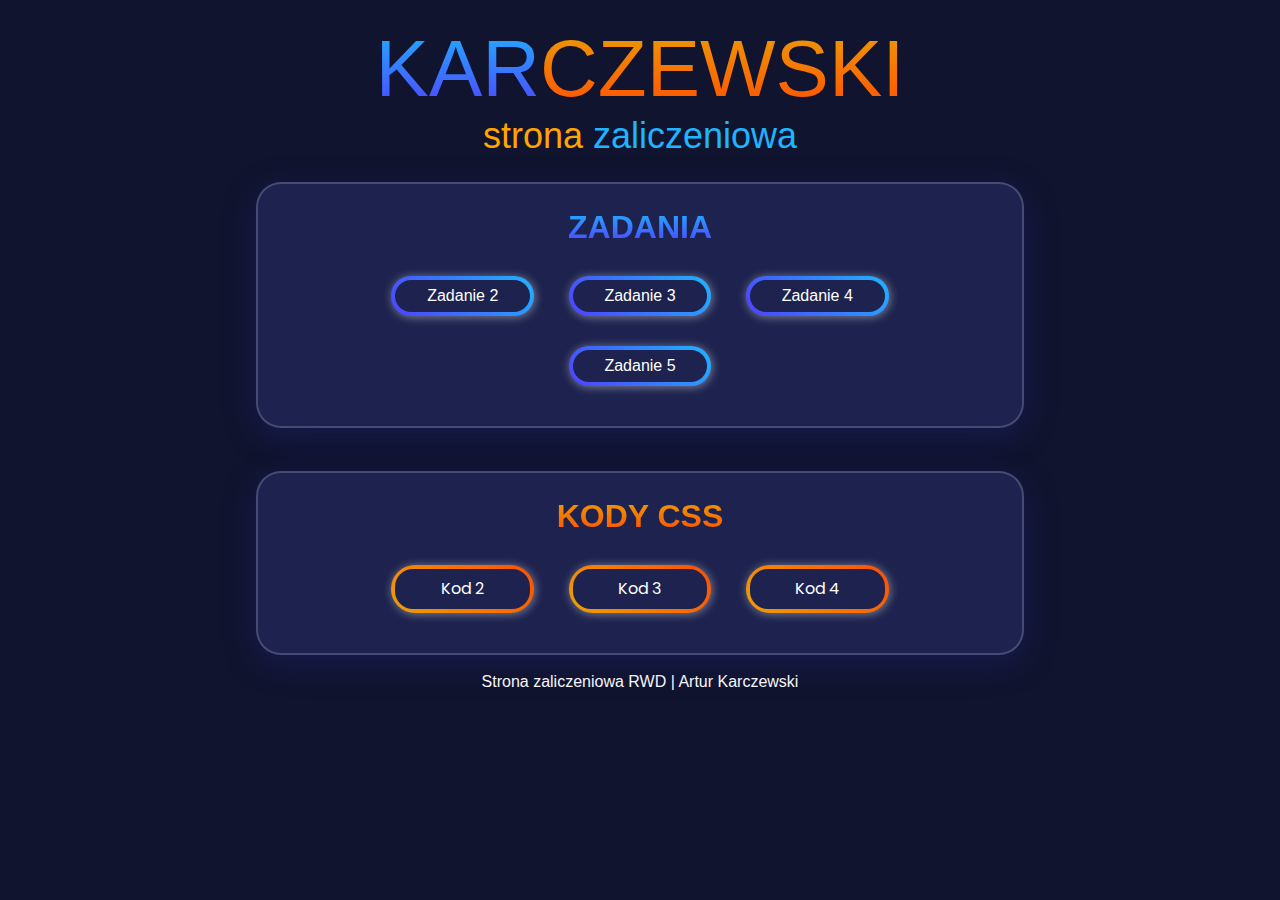
<file: index.html>
<!DOCTYPE html>
<html lang="en">

<head>
    <meta charset="UTF-8">
    <meta http-equiv="X-UA-Compatible" content="IE=edge">
    <meta name="viewport" content="width=device-width, initial-scale=1.0">
    <title>Strona Zaliczeniowa RWD</title>
    <link rel="preconnect" href="https://fonts.googleapis.com">
    <link rel="preconnect" href="https://fonts.gstatic.com" crossorigin>
    <link href="https://fonts.googleapis.com/css2?family=Poppins&display=swap" rel="stylesheet">
    <link rel="stylesheet" href="main.css">
</head>

<body>
    <div class="container">
        <div class="content">
            <div class="header">
                <h1>
                    <span class="blue-gradient">kar</span><span class="orange-gradient">czewski</span>
                </h1>
                <h2>
                    <span class="orange">strona</span> <span class="blue">zaliczeniowa</span>
                </h2>
            </div>
            <div class="card">
                <h3 class="text">
                    <span class="blue-gradient">zadania</span>
                </h3>
                <button class="zadania" onclick="WinOpen_karczewski2(' ')">Zadanie 2</button>
                <button class="zadania" onclick="WinOpen_karczewski3(' ')">Zadanie 3</button>
                <button class="zadania" onclick="WinOpen_karczewski4(' ')">Zadanie 4</button>
                <br>
                <button class="zadania" onclick="WinOpen_karczewski5(' ')">Zadanie 5</button>
            </div>
            <br>
            <div class="card">
                <h3 class="text">
                    <span class="orange-gradient">kody css</span>
                </h3>
                <button class="kody" onclick="WinOpen_karczewski2_kod(' ')">Kod 2</button>
                <button class="kody" onclick="WinOpen_karczewski3_kod(' ')">Kod 3</button>
                <button class="kody" onclick="WinOpen_karczewski4_kod(' ')">Kod 4</button>
            </div>
            <br>
            <div class="footer">
                <div class="author">
                    <p>Strona zaliczeniowa RWD | Artur Karczewski</p>
                </div>
            </div>
        </div>
    </div>

    <script src="app.js"></script>
</body>

</html>
</file>
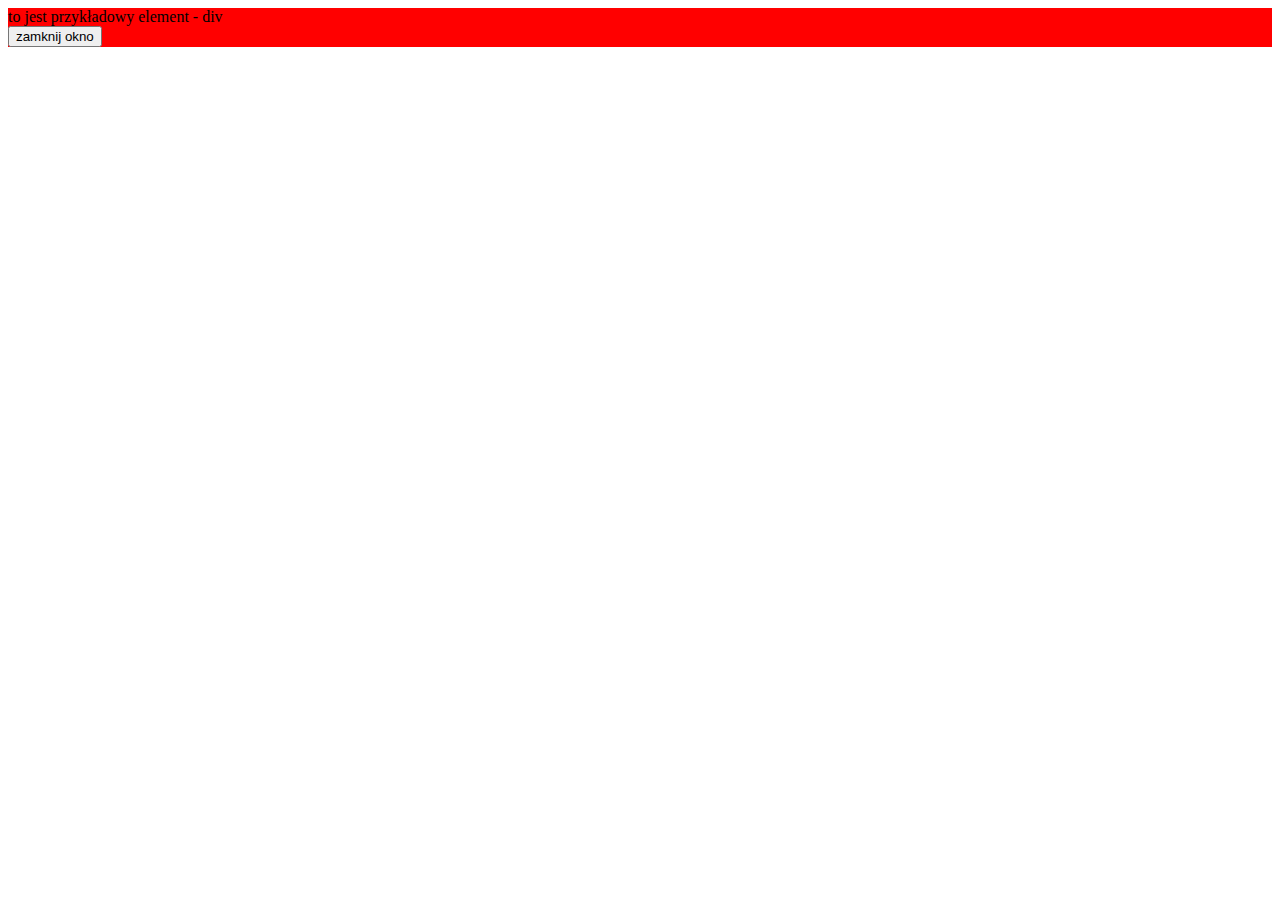
<file: zadanie2.html>
<!DOCTYPE html>
<html>

<head>
    <meta charset="utf-8">
    <meta http-equiv="X-UA-Compatible" content="IE=edge">
    <meta name="viewport" content="width=device-width, initial-scale=1.0">
    <title>Darmowy Kurs CSS</title>
    <script>
        function okno_zamknij_karczewski() {
            window.close()
        }
    </script>
    <style>
        @media screen {
            div {
                background-color: red;
            }
        }
    </style>
</head>

<body>
    <div>
        to jest przykładowy element - div
        <br>
        <input type="button" value="zamknij okno" onclick="okno_zamknij_karczewski()" />
    </div>

</body>

</html>
</file>
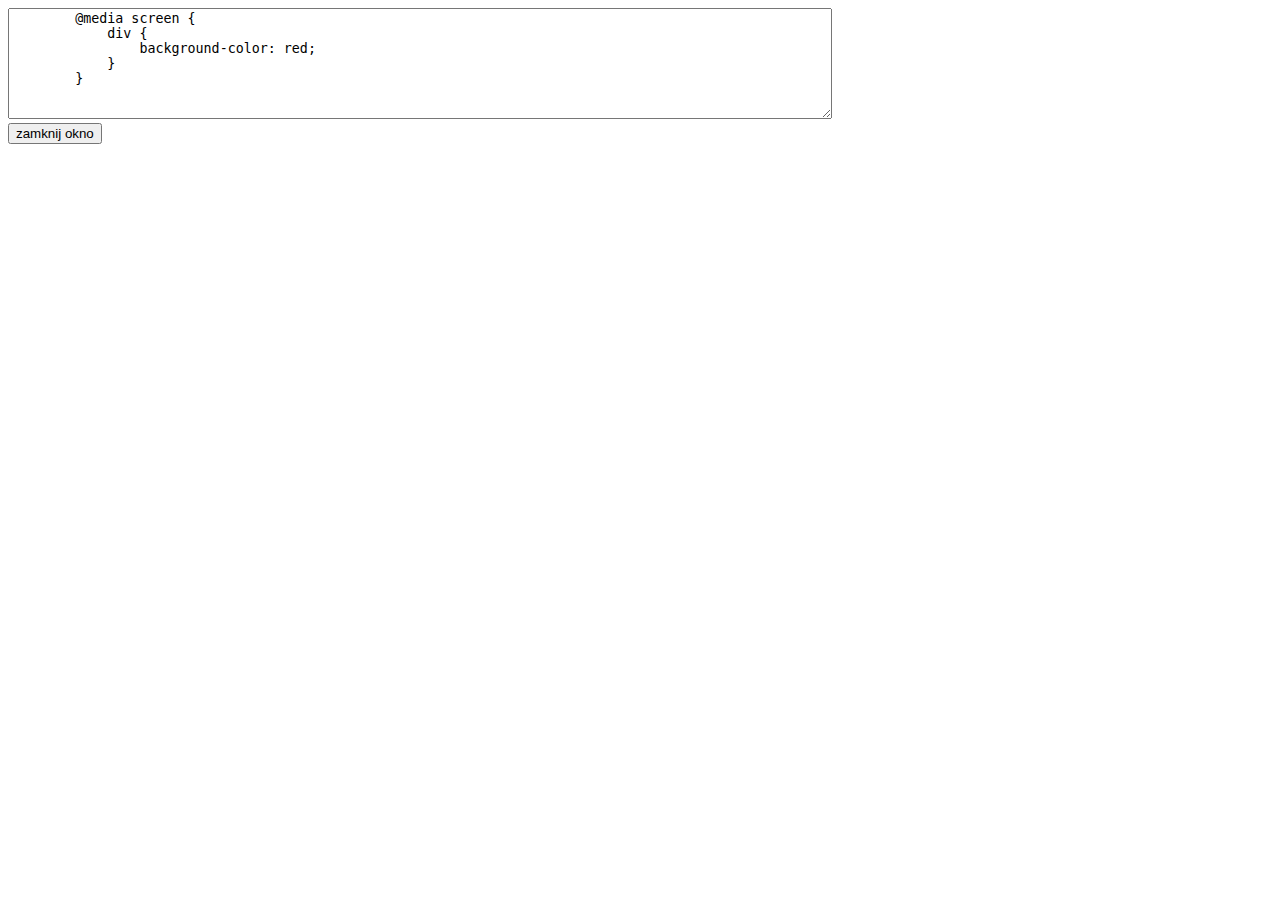
<file: zadanie2_kod.html>
<!DOCTYPE html>
<html lang="en">

<head>
    <meta charset="UTF-8">
    <meta http-equiv="X-UA-Compatible" content="IE=edge">
    <meta name="viewport" content="width=device-width, initial-scale=1.0">
    <title>Zadanie 2 - kod</title>
    <script>
        function okno_zamknij_karczewski() {
            window.close()
        }
    </script>
</head>

<body>
    <textarea cols="100" rows="7">
        @media screen {
            div {
                background-color: red;
            }
        }
    </textarea>
    <br>
    <input type="button" value="zamknij okno" onclick="okno_zamknij_karczewski()" />
</body>

</html>
</file>
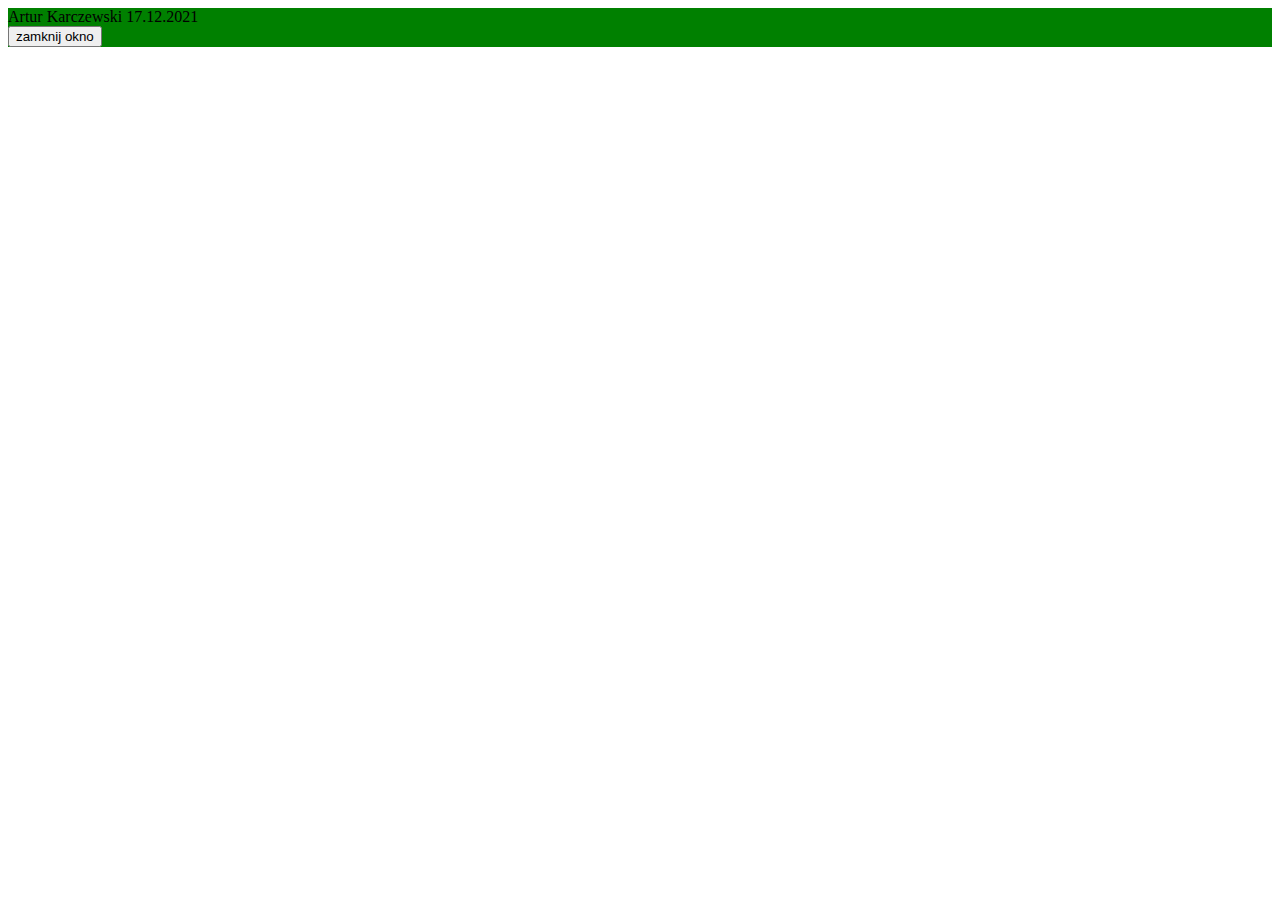
<file: zadanie3.html>
<!DOCTYPE html>
<html lang="en">

<head>
    <meta charset="UTF-8">
    <meta http-equiv="X-UA-Compatible" content="IE=edge">
    <meta name="viewport" content="width=device-width, initial-scale=1.0">
    <title>Zadanie 3</title>
    <link rel="stylesheet" href="karczewski.css">
    <script>
        function okno_zamknij_karczewski() {
            window.close()
        }
    </script>
</head>

<body>
    <div>
        Artur Karczewski 17.12.2021
        <br>
        <input type="button" value="zamknij okno" onclick="okno_zamknij_karczewski()" />
    </div>

</body>

</html>
</file>
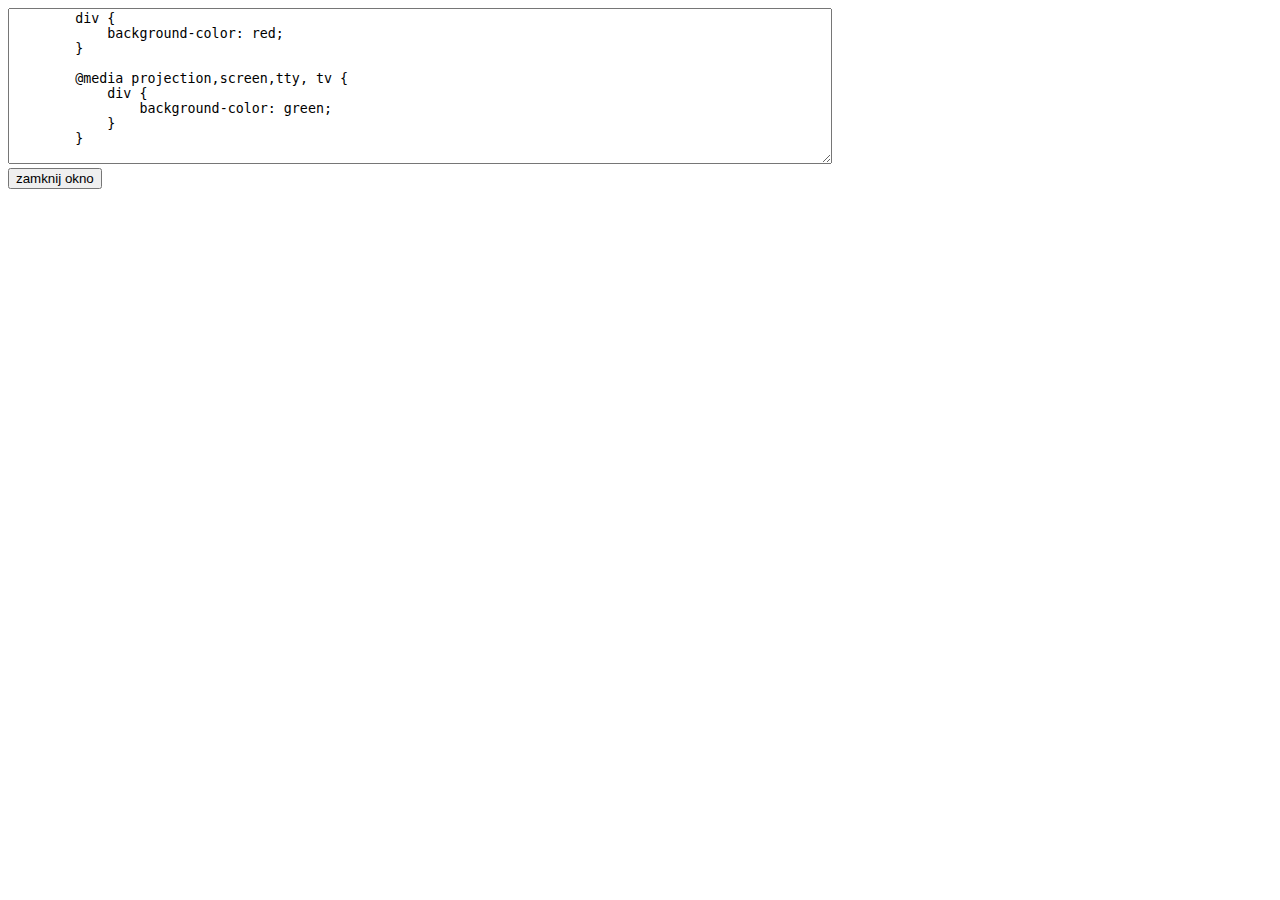
<file: zadanie3_kod.html>
<!DOCTYPE html>
<html lang="en">

<head>
    <meta charset="UTF-8">
    <meta http-equiv="X-UA-Compatible" content="IE=edge">
    <meta name="viewport" content="width=device-width, initial-scale=1.0">
    <title>Zadanie 3</title>
    <script>
        function okno_zamknij_karczewski() {
            window.close()
        }
    </script>
</head>

<body>
    <textarea cols="100" rows="10">
        div {
            background-color: red;
        }
        
        @media projection,screen,tty, tv {
            div {
                background-color: green;
            }
        }
    </textarea>
    <br>
    <input type="button" value="zamknij okno" onclick="okno_zamknij_karczewski()" />
</body>

</html>
</file>
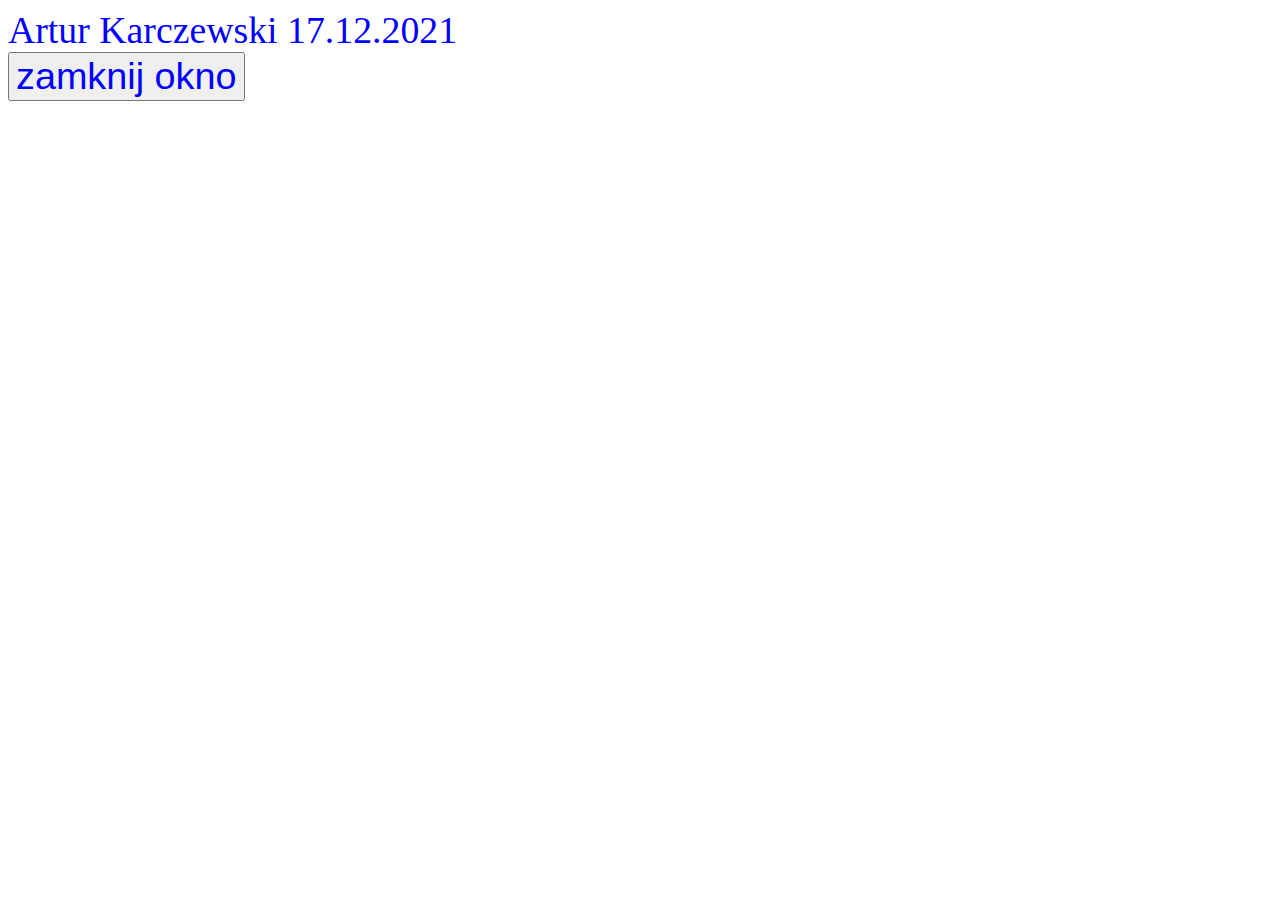
<file: zadanie4.html>
<!DOCTYPE html>
<html lang="en">

<head>
    <meta charset="UTF-8">
    <meta http-equiv="X-UA-Compatible" content="IE=edge">
    <meta name="viewport" content="width=device-width, initial-scale=1.0">
    <title>Zadanie 4</title>
    <link rel="stylesheet" href="karczewski_z4.css">
    <script>
        function okno_zamknij_karczewski() {
            window.close()
        }
    </script>
</head>

<body>
    Artur Karczewski 17.12.2021
    <br>
    <input type="button" value="zamknij okno" onclick="okno_zamknij_karczewski()" />
</body>

</html>
</file>
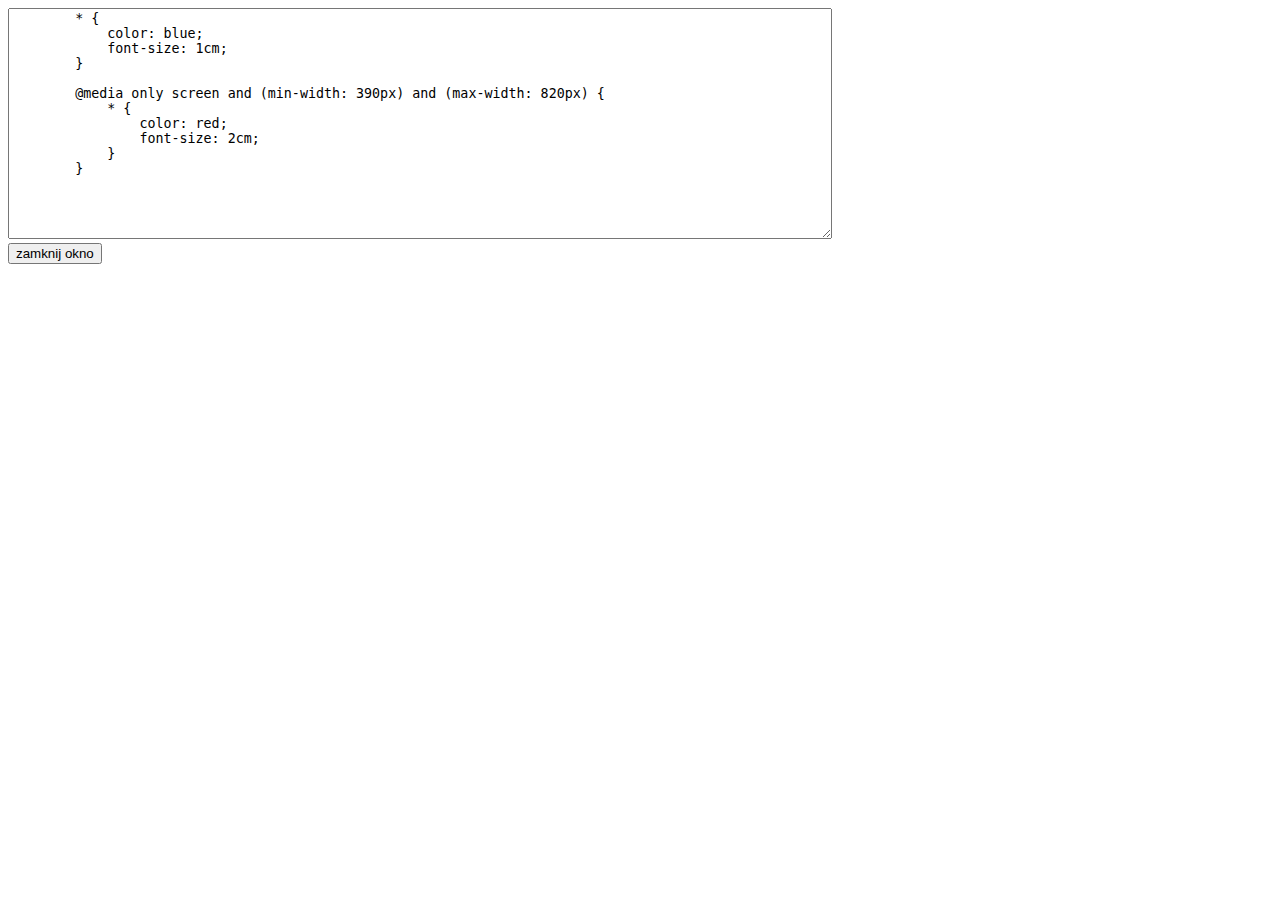
<file: zadanie4_kod.html>
<!DOCTYPE html>
<html lang="en">

<head>
    <meta charset="UTF-8">
    <meta http-equiv="X-UA-Compatible" content="IE=edge">
    <meta name="viewport" content="width=device-width, initial-scale=1.0">
    <title>Zadanie 4</title>
    <script>
        function okno_zamknij_karczewski() {
            window.close()
        }
    </script>
</head>

<body>
    <textarea cols="100" rows="15">
        * {
            color: blue;
            font-size: 1cm;
        }
        
        @media only screen and (min-width: 390px) and (max-width: 820px) {
            * {
                color: red;
                font-size: 2cm;
            }
        }
    </textarea>
    <br>
    <input type="button" value="zamknij okno" onclick="okno_zamknij_karczewski()" />
</body>

</html>
</file>
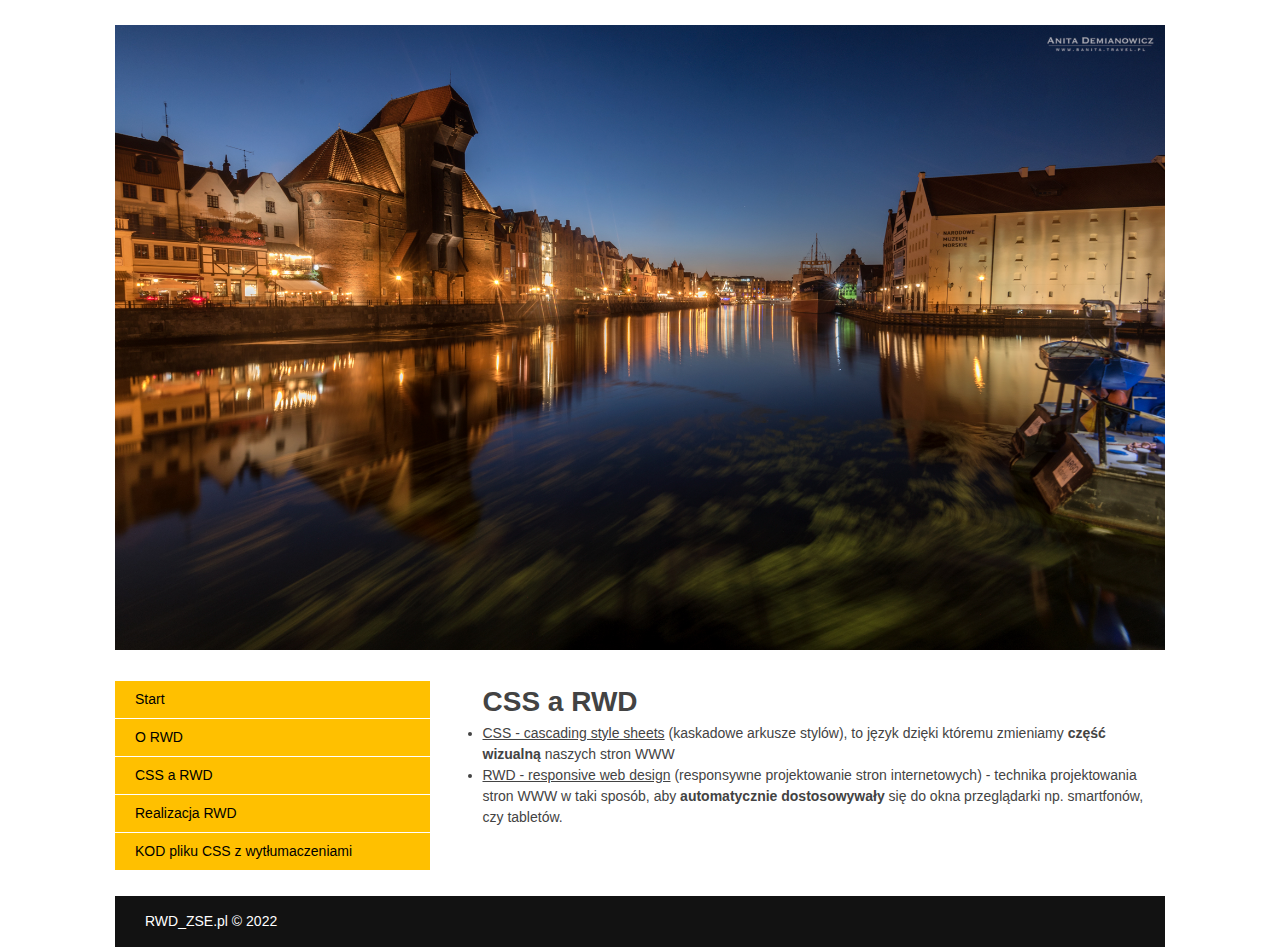
<file: strona_responsywna_karczewski/css_a_rwd_karczewski.html>
<!DOCTYPE HTML>
<html lang='pl'>

<head>
    <meta charset='utf-8'>
    <meta name='viewport' content='width=device-width, initial-scale=1, maximum-scale=1'>
    <title>Strona RWD</title>
    <link rel='stylesheet' href='css/style_karczewski.css'>
</head>

<body>
    <div class='container'>
        <header>
            <img src="images/gdansk3.jpg" alt="" />
        </header>
        <aside>
            <nav>
                <ul>
                    <li><a href="index_karczewski.html">Start</a></li>
                    <li><a href="o_rwd_karczewski.html">O RWD</a></li>
                    <li><a href="css_a_rwd_karczewski.html">CSS a RWD</a></li>
                    <li><a href="realizacja_rwd_karczewski.html">Realizacja RWD</a></li>
                    <li><a href="kod_css_karczewski.html">KOD pliku CSS z wytłumaczeniami</a></li>
                </ul>
            </nav>
        </aside>
        <section id="main">
            <h1>CSS a RWD</h1>
            <p>
                <ul>
                    <li><u>CSS - cascading style sheets</u> (kaskadowe arkusze stylów), to język dzięki któremu zmieniamy <b>część wizualną</b> naszych stron WWW</li>
                    <li><u>RWD - responsive web design</u> (responsywne projektowanie stron internetowych) - technika projektowania stron WWW w taki sposób, aby <b>automatycznie dostosowywały</b> się do okna przeglądarki np. smartfonów, czy tabletów.</li>
                </ul>
            </p>
        </section>
        <footer>
            <p>RWD_ZSE.pl © 2022</p>
        </footer>
    </div>
</body>

</html>
</file>
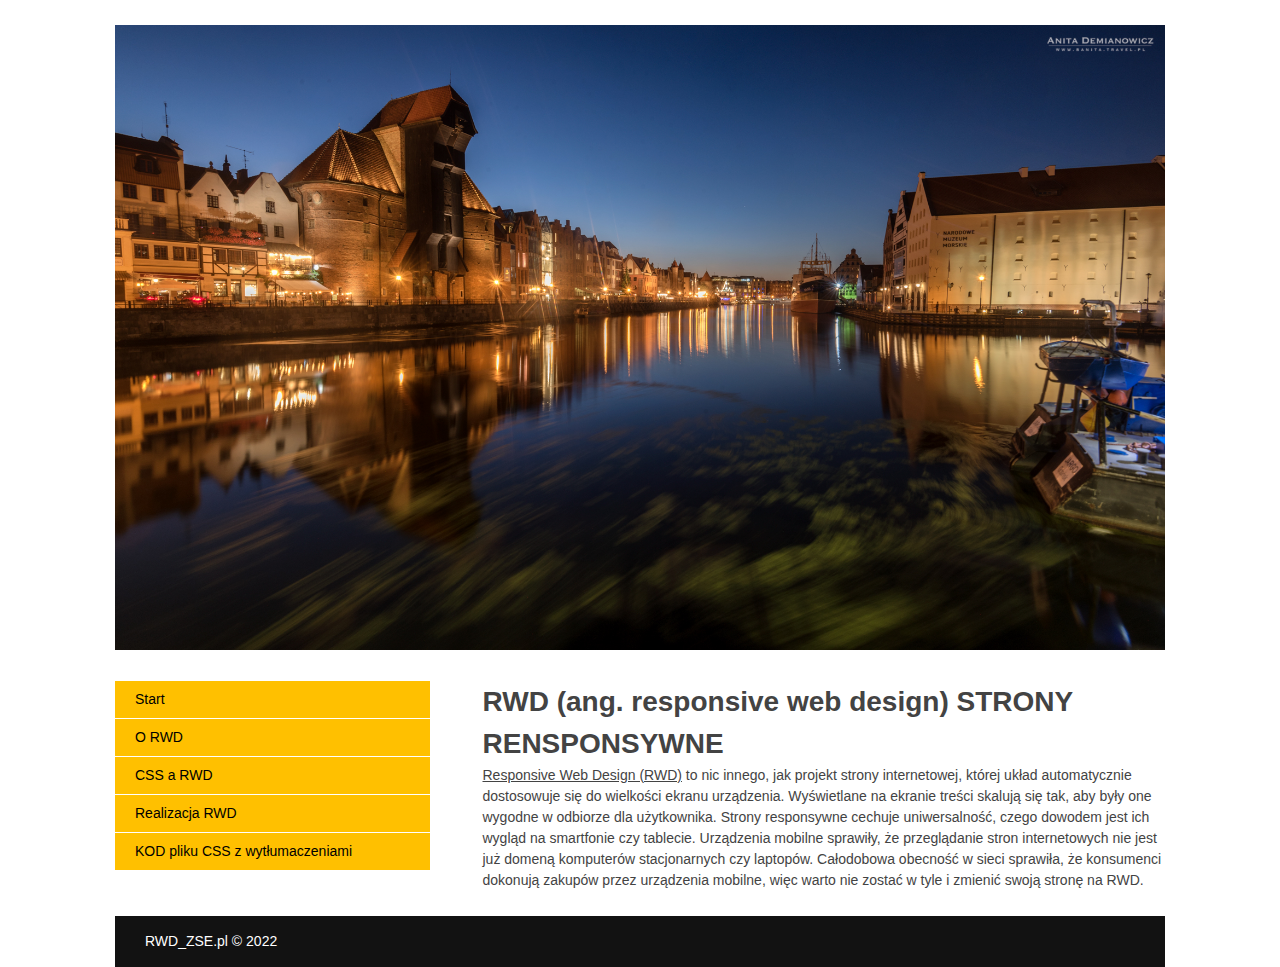
<file: strona_responsywna_karczewski/index_karczewski.html>
<!DOCTYPE HTML>
<html lang='pl'>

<head>
    <meta charset='utf-8'>
    <meta name='viewport' content='width=device-width, initial-scale=1, maximum-scale=1'>
    <title>Strona RWD</title>
    <link rel='stylesheet' href='css/style_karczewski.css'>
</head>

<body>
    <div class='container'>
        <header>
            <img src="images/gdansk3.jpg" alt="" />
        </header>
        <aside>
            <nav>
                <ul>
                    <li><a href="index_karczewski.html">Start</a></li>
                    <li><a href="o_rwd_karczewski.html">O RWD</a></li>
                    <li><a href="css_a_rwd_karczewski.html">CSS a RWD</a></li>
                    <li><a href="realizacja_rwd_karczewski.html">Realizacja RWD</a></li>
                    <li><a href="kod_css_karczewski.html">KOD pliku CSS z wytłumaczeniami</a></li>
                </ul>
            </nav>
        </aside>
        <section id="main">
            <h1>RWD (ang. responsive web design) STRONY RENSPONSYWNE</h1>
            <p><u>Responsive Web Design (RWD)</u> to nic innego, jak projekt strony internetowej, której układ automatycznie dostosowuje się do wielkości ekranu urządzenia. Wyświetlane na ekranie treści skalują się tak, aby były one wygodne w odbiorze dla
                użytkownika. Strony responsywne cechuje uniwersalność, czego dowodem jest ich wygląd na smartfonie czy tablecie. Urządzenia mobilne sprawiły, że przeglądanie stron internetowych nie jest już domeną komputerów stacjonarnych czy laptopów.
                Całodobowa obecność w sieci sprawiła, że konsumenci dokonują zakupów przez urządzenia mobilne, więc warto nie zostać w tyle i zmienić swoją stronę na RWD.</p>
        </section>
        <footer>
            <p>RWD_ZSE.pl © 2022</p>
        </footer>
    </div>
</body>

</html>
</file>
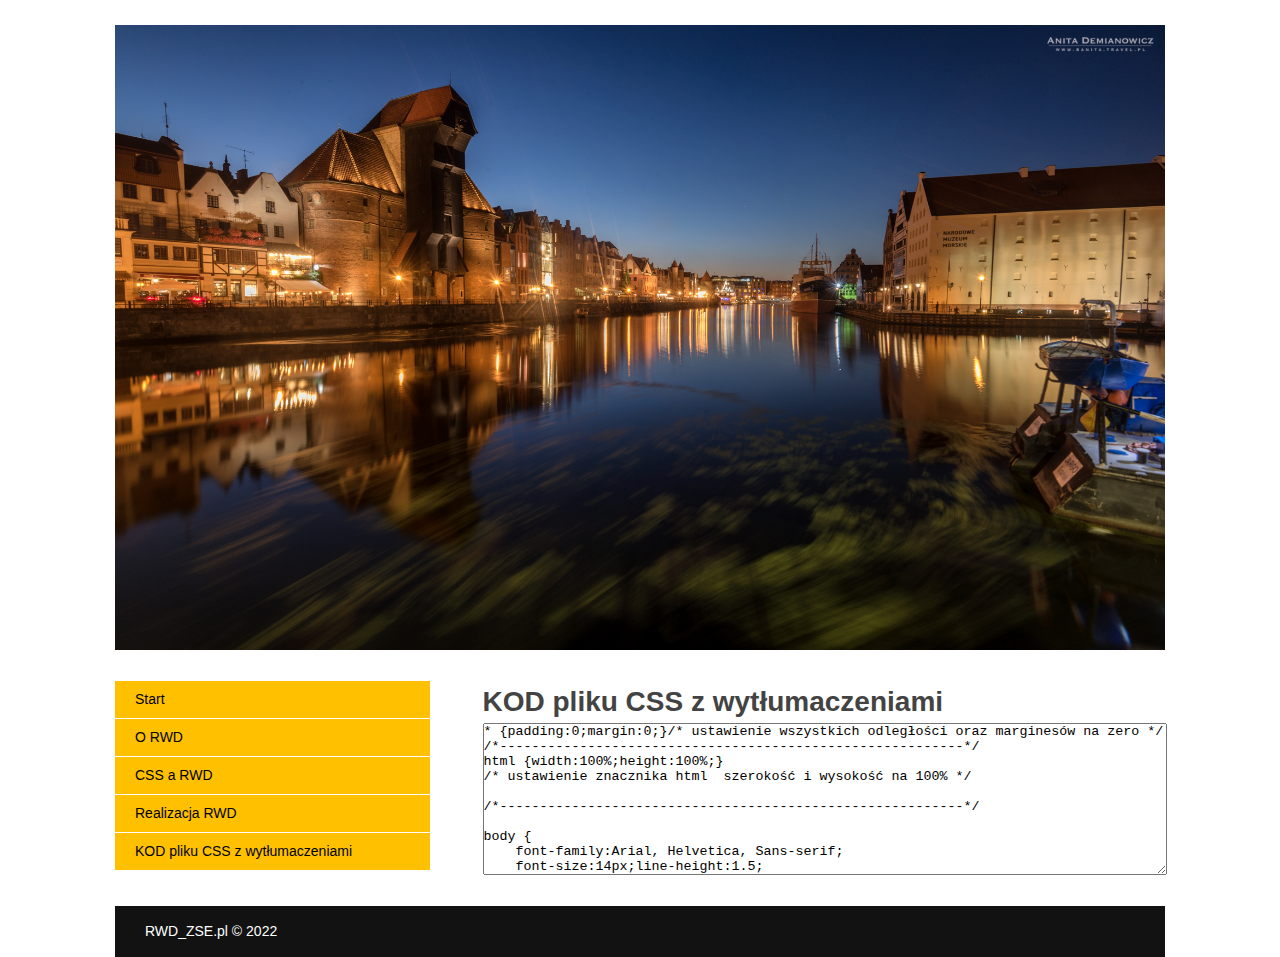
<file: strona_responsywna_karczewski/kod_css_karczewski.html>
<!DOCTYPE HTML>
<html lang='pl'>

<head>
    <meta charset='utf-8'>
    <meta name='viewport' content='width=device-width, initial-scale=1, maximum-scale=1'>
    <title>Strona RWD</title>
    <link rel='stylesheet' href='css/style_karczewski.css'>
</head>

<body>
    <div class='container'>
        <!--header -->
        <header><img src="images/gdansk3.jpg" alt="" />
        </header>
        <!--sidebar -->
        <aside>
            <nav>
                <ul>
                    <li><a href="index_karczewski.html">Start</a></li>
                    <li><a href="o_rwd_karczewski.html">O RWD</a></li>
                    <li><a href="css_a_rwd_karczewski.html">CSS a RWD</a></li>
                    <li><a href="realizacja_rwd_karczewski.html">Realizacja RWD</a></li>
                    <li><a href="kod_css_karczewski.html">KOD pliku CSS  z wytłumaczeniami</a></li>
                </ul>
            </nav>
        </aside>
        <!--main -->
        <section id="main">
            <h1>KOD pliku CSS z wytłumaczeniami</h1><textarea spellcheck="false" rows="10">
* {padding:0;margin:0;}/* ustawienie wszystkich odległości oraz marginesów na zero */
/*----------------------------------------------------------*/
html {width:100%;height:100%;}
/* ustawienie znacznika html  szerokość i wysokość na 100% */

/*----------------------------------------------------------*/

body {
    font-family:Arial, Helvetica, Sans-serif;
    font-size:14px;line-height:1.5;
    font-weight:400;
    color:#434343;
    background:#FFF;
}
                    
/* font-family:Arial, Helvetica, Sans-serif; -> ustawienie rodzaju czcionki

font-size:14px;line-height:1.5;   ->ustawienie wielkości tekstu i odstępu między liniami 

font-weight:400; ->ustawienie grubości czcionki

color:#434343; ->ustawienie koloru czcionki

background:#FFF; ->ustawienie koloru tła */

} 
/*-----------------------------------------------------------*/
 </textarea></section>
        <!--footer -->
        <footer>
            <p>RWD_ZSE.pl © 2022</p>
        </footer>
    </div>
</body>

</html>
</file>
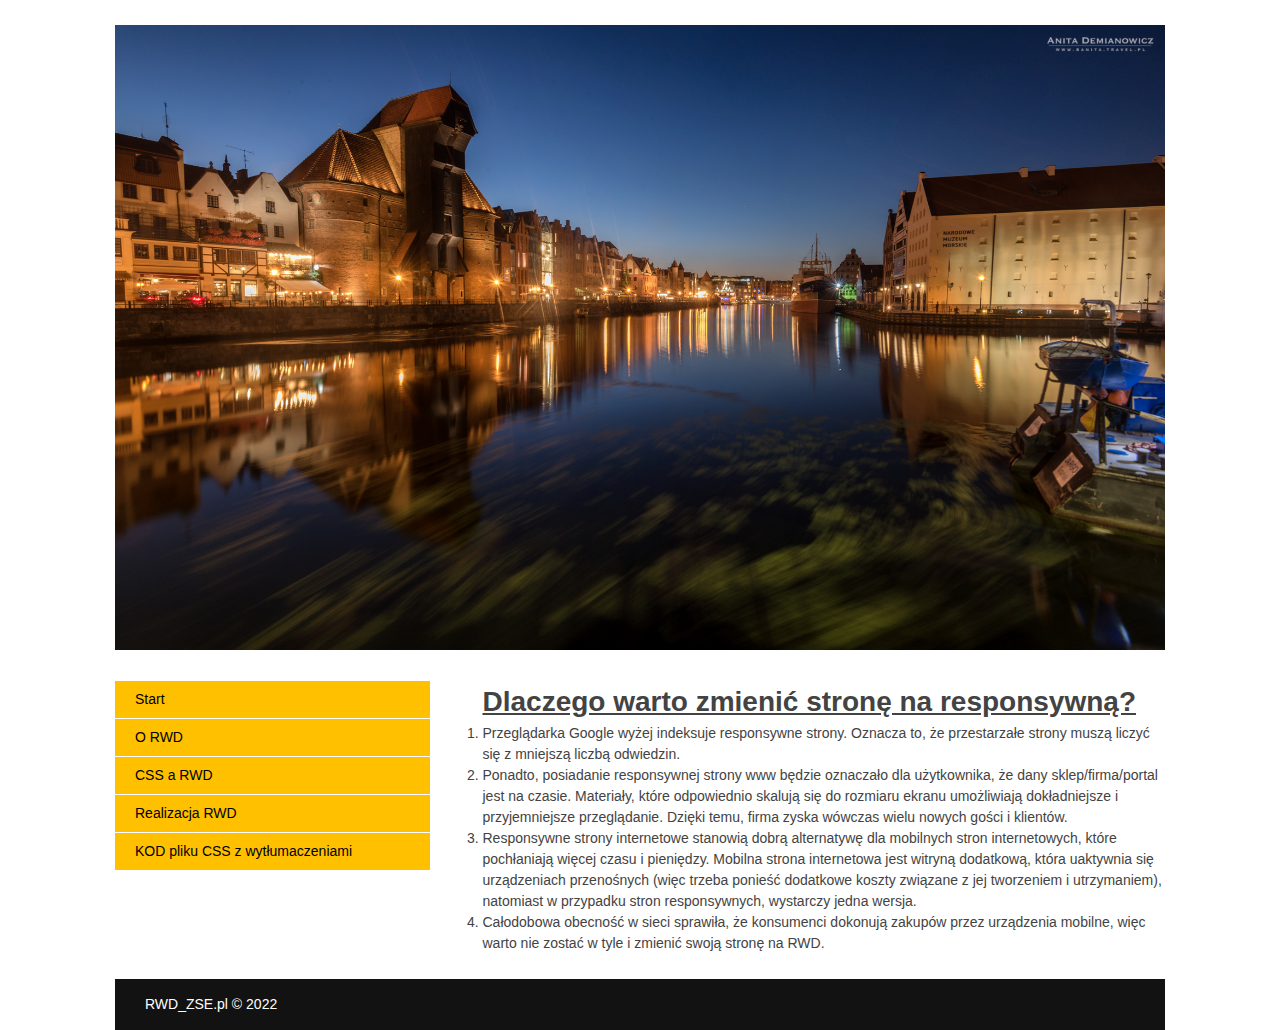
<file: strona_responsywna_karczewski/o_rwd_karczewski.html>
<!DOCTYPE HTML>
<html lang='pl'>

<head>
    <meta charset='utf-8'>
    <meta name='viewport' content='width=device-width, initial-scale=1, maximum-scale=1'>
    <title>Strona RWD</title>
    <link rel='stylesheet' href='css/style_karczewski.css'>
</head>

<body>
    <div class='container'>
        <header>
            <img src="images/gdansk3.jpg" alt="" />
        </header>
        <aside>
            <nav>
                <ul>
                    <li><a href="index_karczewski.html">Start</a></li>
                    <li><a href="o_rwd_karczewski.html">O RWD</a></li>
                    <li><a href="css_a_rwd_karczewski.html">CSS a RWD</a></li>
                    <li><a href="realizacja_rwd_karczewski.html">Realizacja RWD</a></li>
                    <li><a href="kod_css_karczewski.html">KOD pliku CSS z wytłumaczeniami</a></li>
                </ul>
            </nav>
        </aside>
        <section id="main">
            <h1><u>Dlaczego warto zmienić stronę na responsywną?</u></h1>
            <p>
                <ol>
                    <li>Przeglądarka Google wyżej indeksuje responsywne strony. Oznacza to, że przestarzałe strony muszą liczyć się z mniejszą liczbą odwiedzin.</li>
                    <li>Ponadto, posiadanie responsywnej strony www będzie oznaczało dla użytkownika, że dany sklep/firma/portal jest na czasie. Materiały, które odpowiednio skalują się do rozmiaru ekranu umożliwiają dokładniejsze i przyjemniejsze przeglądanie.
                        Dzięki temu, firma zyska wówczas wielu nowych gości i klientów.</li>
                    <li>Responsywne strony internetowe stanowią dobrą alternatywę dla mobilnych stron internetowych, które pochłaniają więcej czasu i pieniędzy. Mobilna strona internetowa jest witryną dodatkową, która uaktywnia się urządzeniach przenośnych
                        (więc trzeba ponieść dodatkowe koszty związane z jej tworzeniem i utrzymaniem), natomiast w przypadku stron responsywnych, wystarczy jedna wersja. </li>
                    <li>Całodobowa obecność w sieci sprawiła, że konsumenci dokonują zakupów przez urządzenia mobilne, więc warto nie zostać w tyle i zmienić swoją stronę na RWD.</li>
                </ol>
            </p>
        </section>
        <footer>
            <p>RWD_ZSE.pl © 2022</p>
        </footer>
    </div>
</body>

</html>
</file>
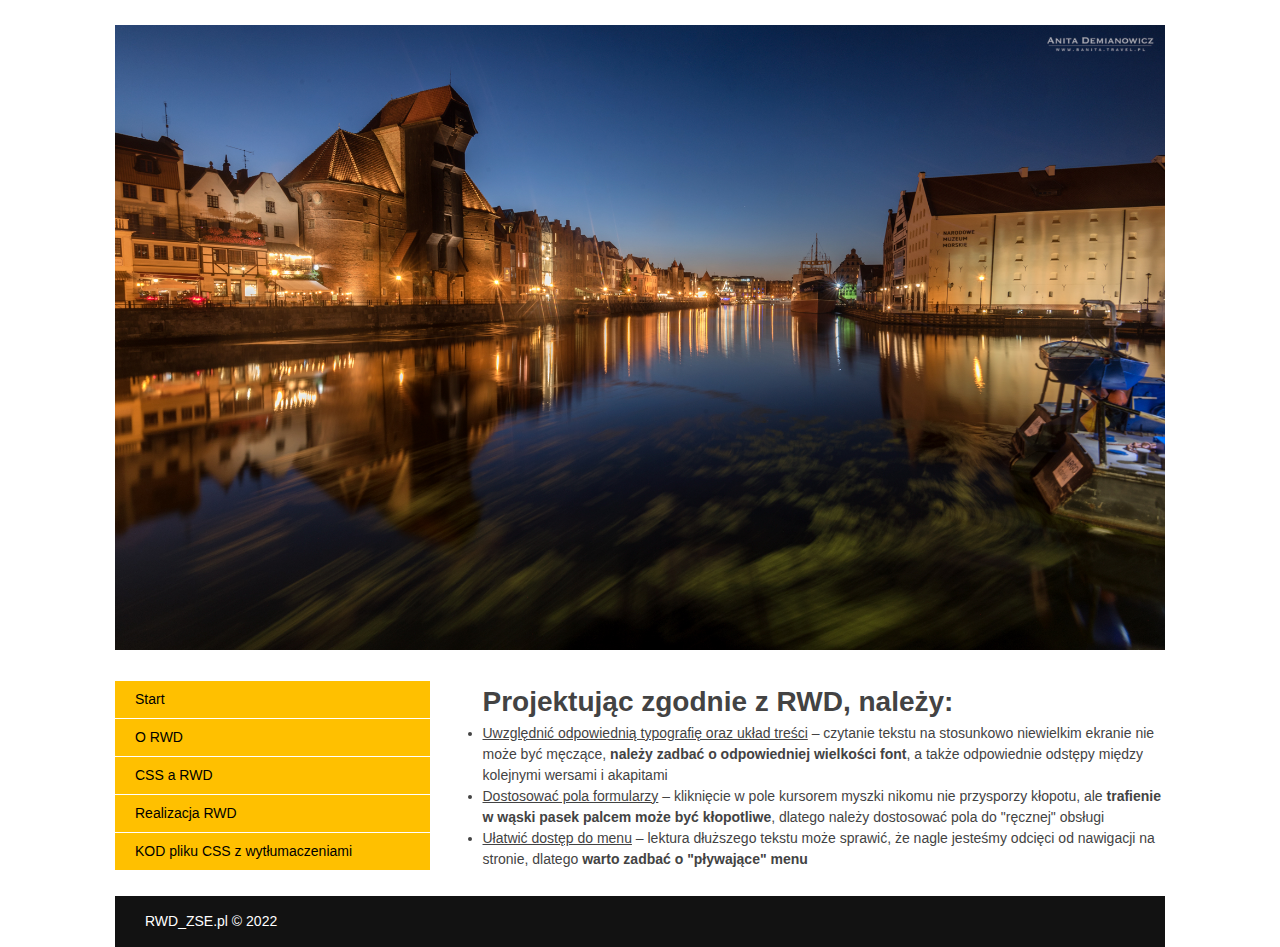
<file: strona_responsywna_karczewski/realizacja_rwd_karczewski.html>
<!DOCTYPE HTML>
<html lang='pl'>

<head>
    <meta charset='utf-8'>
    <meta name='viewport' content='width=device-width, initial-scale=1, maximum-scale=1'>
    <title>Strona RWD</title>
    <link rel='stylesheet' href='css/style_karczewski.css'>
</head>

<body>
    <div class='container'>
        <header>
            <img src="images/gdansk3.jpg" alt="" />
        </header>
        <aside>
            <nav>
                <ul>
                    <li><a href="index_karczewski.html">Start</a></li>
                    <li><a href="o_rwd_karczewski.html">O RWD</a></li>
                    <li><a href="css_a_rwd_karczewski.html">CSS a RWD</a></li>
                    <li><a href="realizacja_rwd_karczewski.html">Realizacja RWD</a></li>
                    <li><a href="kod_css_karczewski.html">KOD pliku CSS z wytłumaczeniami</a></li>
                </ul>
            </nav>
        </aside>
        <section id="main">
            <h1>Projektując zgodnie z RWD, należy:</h1>
            <p>
                <ul>
                    <li><u>Uwzględnić odpowiednią typografię oraz układ treści</u> – czytanie tekstu na stosunkowo niewielkim ekranie nie może być męczące, <b>należy zadbać o odpowiedniej wielkości font</b>, a także odpowiednie odstępy między kolejnymi wersami
                        i akapitami
                    </li>
                    <li><u>Dostosować pola formularzy</u> – kliknięcie w pole kursorem myszki nikomu nie przysporzy kłopotu, ale <b>trafienie w wąski pasek palcem może być kłopotliwe</b>, dlatego należy dostosować pola do "ręcznej" obsługi</li>
                    <li><u>Ułatwić dostęp do menu</u> – lektura dłuższego tekstu może sprawić, że nagle jesteśmy odcięci od nawigacji na stronie, dlatego <b>warto zadbać o "pływające" menu</b></li>
                </ul>
            </p>
        </section>
        <footer>
            <p>RWD_ZSE.pl © 2022</p>
        </footer>
    </div>
</body>

</html>
</file>
<file: main.css>
.kody {
    font-family: 'Poppins', sans-serif;
    border: 5em;
    cursor: pointer;
    outline: none;
    font-size: 16px;
    -webkit-transform: translate(0);
    transform: translate(0);
    background-image: linear-gradient(45deg, #ec9f05, #ff4e00);
    padding: 0.7em 2em;
    border-radius: 65px;
    -webkit-box-shadow: 1px 1px 10px rgba(255, 255, 255, 0.438);
    box-shadow: 1px 1px 10px rgba(255, 255, 255, 0.438);
    -webkit-transition: -webkit-box-shadow 0.25s;
    transition: -webkit-box-shadow 0.25s;
    transition: box-shadow 0.25s;
    transition: box-shadow 0.25s, -webkit-box-shadow 0.25s;
    color: #fff;
    margin: 15px;
    width: 20%;
}

.kody:after {
    content: "";
    border-radius: 18px;
    position: absolute;
    margin: 4px;
    top: 0;
    left: 0;
    bottom: 0;
    right: 0;
    z-index: -1;
    background: #1d234e;
}

.kody:hover {
    background-image: linear-gradient(-45deg, #ec9f05, #ff4e00);
    -webkit-box-shadow: 0 12px 24px rgba(128, 128, 128, 0.1);
    box-shadow: 0 12px 24px rgba(128, 128, 128, 0.1);
}

.zadania {
    font-family: 'Montserrat', sans-serif;
    border: 5em;
    cursor: pointer;
    outline: none;
    font-size: 16px;
    -webkit-transform: translate(0);
    transform: translate(0);
    background-image: linear-gradient(45deg, #5040ff, #1fb4ff);
    padding: 0.7em;
    border-radius: 65px;
    -webkit-box-shadow: 1px 1px 10px rgba(255, 255, 255, 0.438);
    box-shadow: 1px 1px 10px rgba(255, 255, 255, 0.438);
    -webkit-transition: -webkit-box-shadow 0.25s;
    transition: -webkit-box-shadow 0.25s;
    transition: box-shadow 0.25s;
    transition: box-shadow 0.25s, -webkit-box-shadow 0.25s;
    color: #fff;
    margin: 15px;
    width: 20%;
}

.zadania:after {
    content: "";
    border-radius: 18px;
    position: absolute;
    margin: 4px;
    top: 0;
    left: 0;
    bottom: 0;
    right: 0;
    z-index: -1;
    background: #1d234e;
}

.zadania:hover {
    background-image: linear-gradient(-45deg, #5040ff, #1fb4ff);
    -webkit-box-shadow: 0 12px 24px rgba(128, 128, 128, 0.1);
    box-shadow: 0 12px 24px rgba(128, 128, 128, 0.1);
}

.orange {
    color: orange;
}

.blue {
    color: #1fb4ff;
}

.orange-gradient {
    background: -webkit-linear-gradient(#ec9f05, #ff4e00);
    background-clip: text;
    -webkit-background-clip: text;
    -webkit-text-fill-color: transparent;
}

.blue-gradient {
    background: -webkit-linear-gradient(#1fb4ff, #5040ff);
    background-clip: text;
    -webkit-background-clip: text;
    -webkit-text-fill-color: transparent;
}

* {
    margin: 0;
    padding: 0;
    -webkit-box-sizing: border-box;
    box-sizing: border-box;
}

body {
    background-color: #11142e;
    color: #fff;
    font-family: 'Montserrat', sans-serif;
    font-size: 16px;
}

h1 {
    font-size: 80px;
    font-weight: 400;
    text-transform: uppercase;
}

h2 {
    font-size: 36px;
    font-weight: 400;
}

h3 {
    font-size: 32px;
    text-transform: uppercase;
    margin-bottom: 15px;
}

.content {
    text-align: center;
    margin: 2.5vh 20vw;
}

.card {
    background: #1d234e;
    -webkit-box-shadow: 0 8px 32px 0 rgba(31, 38, 135, 0.37);
    box-shadow: 0 8px 32px 0 rgba(31, 38, 135, 0.37);
    backdrop-filter: blur(4px);
    -webkit-backdrop-filter: blur(4px);
    border-radius: 25px;
    border: 2.5px solid rgba(159, 167, 202, 0.308);
    margin-top: 25px;
    padding: 25px;
}
</file>
<file: karczewski.css>
div {
    background-color: red;
}

@media projection,
screen,
tty,
tv {
    div {
        background-color: green;
    }
}
</file>
<file: karczewski_z4.css>
* {
    color: blue;
    font-size: 1cm;
}

@media only screen and (min-width: 390px) and (max-width: 820px) {
    * {
        color: red;
        font-size: 2cm;
    }
}
</file>
<file: strona_responsywna_karczewski/css/style_karczewski.css>
* {
            padding: 0;
            margin: 0;
        }
        /* ustawienie wszystkich odległości oraz marginesów na zero*/
        /*------------------------------------------------------------------------------------------------------------------*/
        
        html {
            width: 100%;
            height: 100%;
        }
        /* ustawienie znacznika html szerokość i wysokość na 100% */
        /*------------------------------------------------------------------------------------------------------------------*/
        
        body {
            font-family: Arial, Helvetica, Sans-serif;
            /* zmienia rodzaj czcionki */
            font-size: 14px;
            /* zmienia rozmiar czcionki */
            line-height: 1.5;
            /* zmienia odstęp pomiędzy liniami */
            font-weight: 400;
            /* zmienia grubość czcionki */
            color: #434343;
            /* zmienia kolor czcionki */
            background: #FFF;
            /* zmienia kolor tła */
        }
        /*------------------------------------------------------------------------------------------------------------------*/
        
        .container {
            width: 1050px;
            margin: 0 auto;
            /* zmienia szerokość i marginesy klasy kontener */
        }
        
        header {
            margin: 25px 0;
        }
        
        header img {
            width: 100%;
        }
        /* zmieniają marginesy headera i szerokość grafiki w nim */
        /*------------------------------------------------------------------------------------------------------------------*/
        
        aside {
            float: left;
            width: 30%;
            margin: 0 0 25px;
        }
        
        aside nav ul {
            list-style: none;
        }
        
        aside nav ul li {
            margin-bottom: 1px;
        }
        
        aside nav ul li a {
            display: block;
            text-decoration: none;
            color: #000;
            background: #FFC000;
            padding: 8px 20px;
        }
        
        aside nav ul li a:hover {
            background: #212121;
            color: #FFF;
        }
        /* pozycjonuje, ustawia szerokość, margiesy, rodzaj listy, dekoracje tekstu, kolor czcionki, kolor tła, padding oraz zmienia kolor linków, po najechaniu na nie kursorem */
        
        #main {
            float: right;
            width: 65%;
            margin: 0 0 25px;
        }
        /*pozycjonuje, ustawia szerokość i marginy klasy main */
        
        footer {
            clear: both;
            color: #FFF;
            background: #121212;
            padding: 15px 0 15px 30px;
        }
        /*ustawia paddingi, kolor i tło footera */
        /*------------------------------------------------------------------------------------------------------------------*/
        
        @media (min-width: 1100px) {
            .container {
                width: 1050px;
            }
            aside {
                width: 30%;
            }
            #main {
                width: 65%;
            }
            textarea {
                width: 100%;
            }
        }
        /*  wytłumaczenie5linie
    @media (min-width: 1100px) {
        ->dla urządzeń większych niż 1100px.container {
            width: 1050px;
        }
        ->szerokość głównego kontenera1050px aside {
            width: 30%;
        }
        ->szerokość aside 30% container #main {
            width: 65%;
        }
        ->szerokość sekcji main 65% containertextarea {
            width: 100%;
        }
        ->szerokość textarea 100% containe
        */
        
        @media (max-width: 1100px) and (min-width: 1000px) {
            .container {
                width: 950px;
            }
            aside {
                width: 30%;
            }
            #main {
                width: 65%;
            }
            textarea {
                width: 100%;
            }
        }
        /*wytłumaczenie 4 linie patrz wyżej */
        /*------------------------------------------------------------------------------------------------------------------*/
        
        @media (max-width: 1000px) and (min-width: 800px) {
            .container {
                width: 750px;
            }
            aside {
                width: 30%;
            }
            #main {
                width: 65%;
            }
            textarea {
                width: 100%;
            }
        }
        /*wytłumaczenie 4 linie patrz wyżej */
        /*------------------------------------------------------------------------------------------------------------------*/
        
        @media (max-width: 800px) and (min-width: 500px) {
            .container {
                width: 450px;
            }
            aside,
            #main {
                width: 100%;
            }
            textarea {
                width: 100%;
            }
        }
        /*wytłumaczenie 4 linie patrz wyżej *-> przestawienie układu bloki  pod sobą */
        /*------------------------------------------------------------------------------------------------------------------*/
        
        @media (max-width: 500px) {
            .container {
                width: 90%;
            }
            aside,
            #main {
                width: 100%;
            }
            textarea {
                width: 100%;
            }
        }
        /*------------------------------------------------------------------------------------------------------------------*/
</file>
